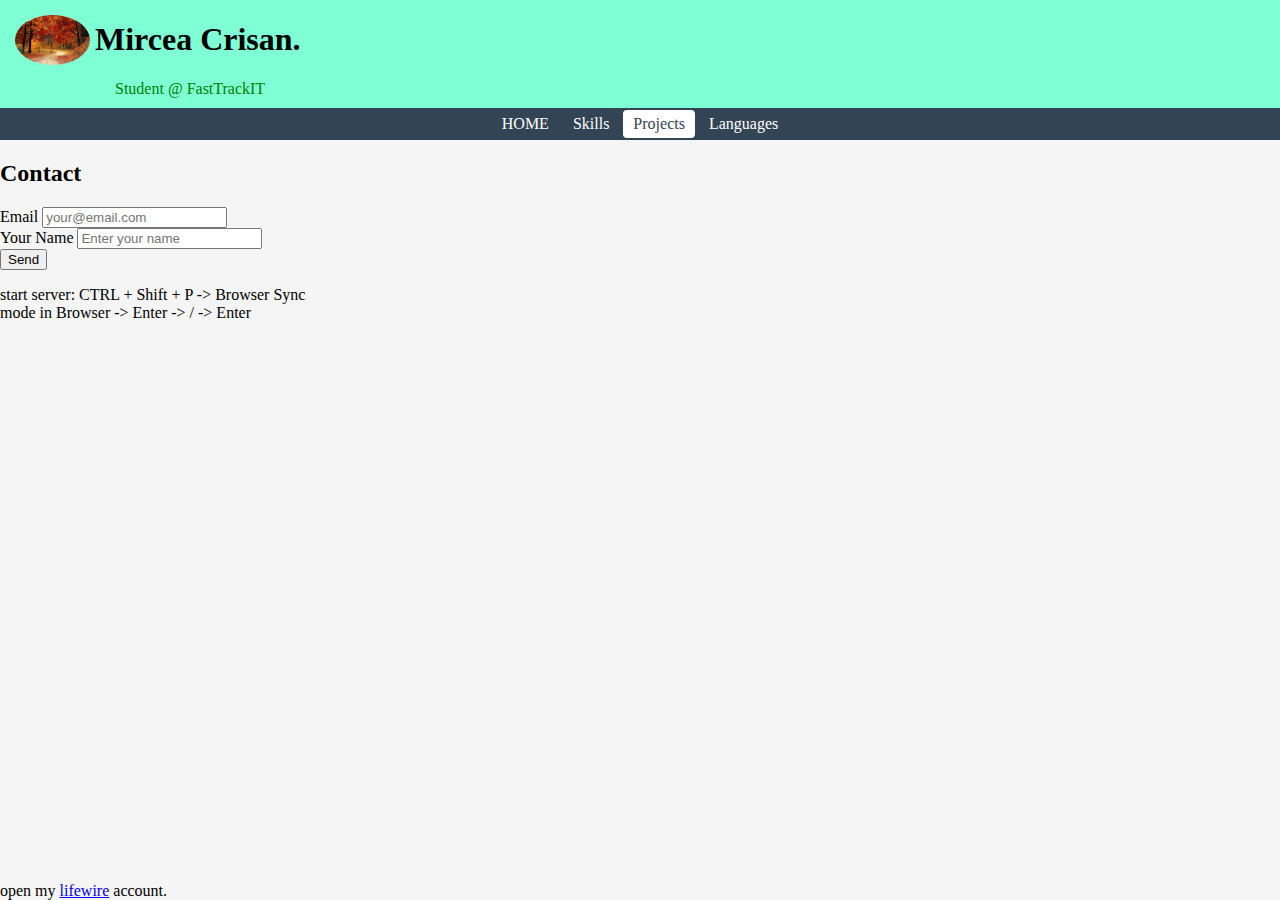
<file: index.html>
<!DOCTYPE html>
<html lang="en">
  <head>
    <meta charset="UTF-8" />
    <meta name="viewport" content="width=device-width, initial-scale=1.0" />
    <title>Mircea C CV</title>
    <link rel="stylesheet" href="style.css" />
  </head>
  <body>
    <header>
      <div style="display: flex">
        <div>
          <img height="100" src="images/road-1072821_1920.jpg" alt="selfie" />
        </div>
        <div>
          <h1 class="name">Mircea Crisan.</h1>
          <p id="job-title">Student @ FastTrackIT</p>
        </div>
      </div>

      <ul id="top-menu-bar">
        <li><a href="#" onclick="showPage('home')">HOME</a></li>
        <li><a href="#" onclick="showPage('skills')">Skills</a></li>
        <li>
          <a href="#" class="active" onclick="showPage('projects')">Projects</a>
        </li>
        <li><a href="#" onclick="showPage('languages')">Languages</a></li>
        <!--
        <li><a href="#">HOME</a></li>
        <li><a href="#">Skills</a></li>
        <li><a href="#" class="active">Projects</a></li>
        <li><a href="#">Languages</a></li>
        -->
      </ul>
    </header>

    <section id="content">
      <div id="side-menu">
        <section>
          <form action="secretara.html">
            <h2>Contact</h2>
            <div>
              <label for="userEmail">Email</label>
              <input
                type="email"
                name="email"
                id="userEmail"
                placeholder="your@email.com"
                required
              />
            </div>

            <div>
              <label for="userName">Your Name</label>
              <input
                type="text"
                name="name"
                id="userName"
                placeholder="Enter your name"
                required
              />
            </div>
            <button type="submit">Send</button>
          </form>
        </section>
        <section>
          <p>
            start server: CTRL + Shift + P -> Browser Sync mode in Browser ->
            Enter -> / -> Enter
          </p>
        </section>
      </div>
      <div id="main">
        <div id="home" class="page">
          <h2>Home</h2>
          <p>Welcome</p>
        </div>

        <div id="skills" class="page">
          <h2>Skills</h2>
          <ul>
            <li class="favorite">HTML</li>
            <li>CSS</li>
            <li class="favorite">JS</li>
          </ul>
        </div>
        <div id="projects" class="page">
          <h2>Projects</h2>
          <p>...</p>
        </div>

        <div id="languages" class="page">
          <h2>Known Languages</h2>
          <table border="8">
            <tr>
              <th>Language</th>
              <th>Level</th>
            </tr>
            <tr>
              <td class="favorite">Romanian</td>
              <td>Native</td>
            </tr>
            <tr>
              <td>Eglish</td>
              <td>Profesional</td>
            </tr>
          </table>
        </div>
      </div>
    </section>

    <footer>
      open my
      <a
        href="https://www.lifewire.com/make-an-arrow-on-a-keyboard"
        target="_blank"
        >lifewire</a
      >
      account.
    </footer>

    <script src="index.js"></script>
  </body>
</html>

<!--
class="active"
-->
<!--    <a  href="https://fasttrackit.org/cursuri-it-cluj-napoca/
  ?gclid=EAIaIQobChMI2cb9prLpgQMV8oVoCR3HmQEuEAAYASAAEgKAZ_D_BwE" 
  target="_blank" >Fasttrackit</a>    -->
<!---->
</file>
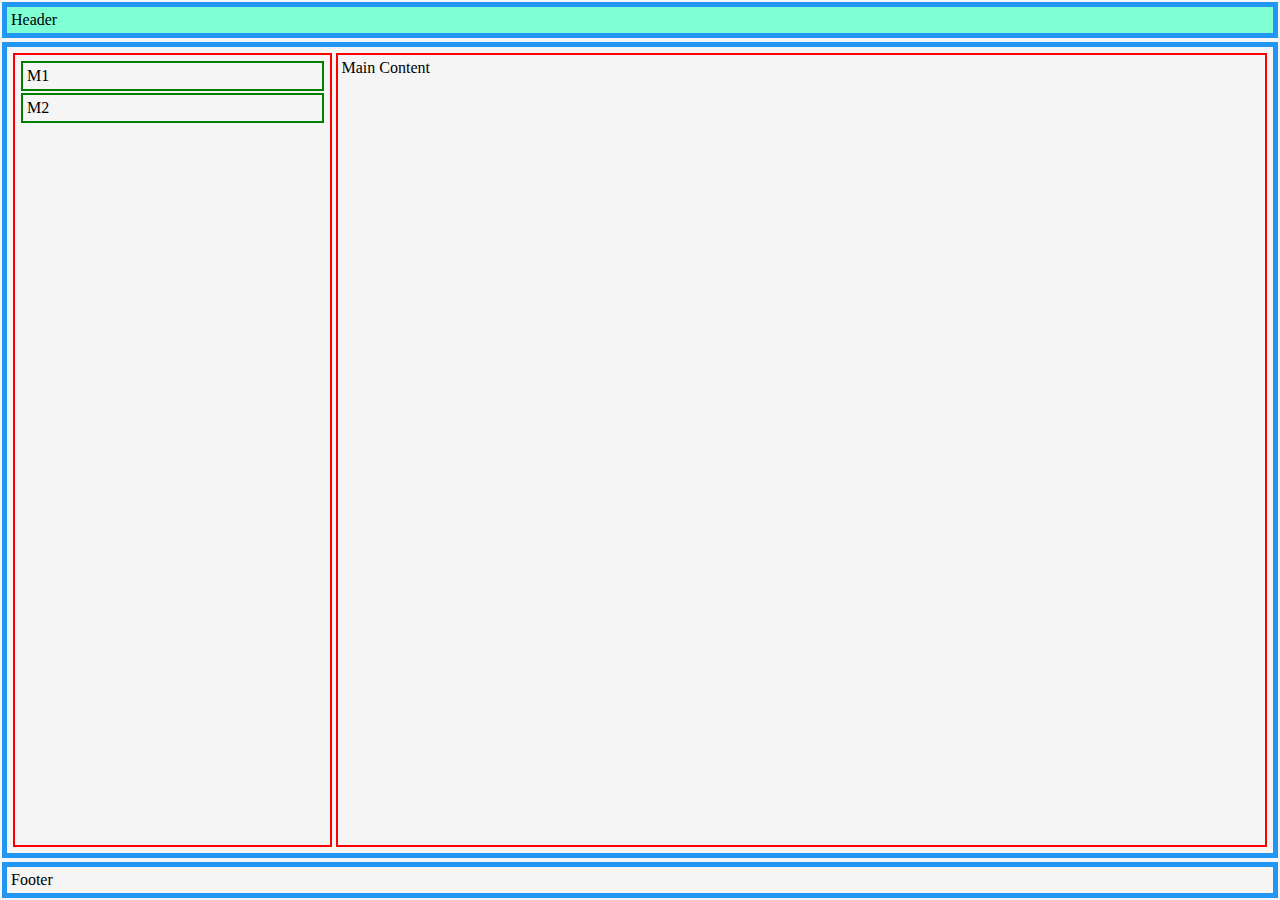
<file: layout.html>
<!DOCTYPE html>
<html lang="en">
  <head>
    <meta charset="UTF-8" />
    <meta name="viewport" content="width=device-width, initial-scale=1.0" />
    <title>Layout</title>
    <link rel="stylesheet" href="style.css" />
    <style>
      header,
      #content,
      footer {
        padding: 4px;
        margin: 2px;
        border: 5px solid #2196f3;
      }
      #content div,
      #side-menu section {
        padding: 4px;
        margin: 2px;
        border: 2px solid red;
      }
      #side-menu section {
        border-color: green;
      }
    </style>
  </head>
  <body>
    <header>Header</header>

    <section id="content">
      <div id="side-menu">
        <section>M1</section>
        <section>M2</section>
      </div>
      <div id="main">Main Content</div>
    </section>
    <footer>Footer</footer>
  </body>
</html>
</file>
<file: style.css>
html {
  height: 100%;
}
body {
  margin: 0;
  min-height: 100%;
  display: flex;
  flex-direction: column;
  background-color: #f5f5f5;
}
header {
  background-color: aquamarine;
}
#content {
  flex: 1;
  display: flex;
  flex-direction: row;
}
#side-menu {
  flex: 1;
}
#main {
  flex: 3;
}

.page {
  display: none;
  background-color: #fff;
  padding: 10px;
  margin: 10px;
  border-radius: 4px;
  box-shadow: 0 0 0 1px rgba(0, 0, 0, 0.15), 0 2px 3px rgba(0, 0, 0, 0.2);
}

.page > h2 {
  margin: 0 0 10px 0;
  color: #057988;
}

td {
  padding: 4px;
}

th {
  padding: 5px;
}

#job-title {
  color: green;
  text-align: left;
  margin: 20px 10px 10px 40px;
}
#top-menu-bar {
  text-align: center;
  background-color: #334455;
  color: #fff;
  margin: 0;
  padding: 2px;
}
#top-menu-bar li {
  display: inline-block;
  padding: 0;
  margin: 0;
}
#top-menu-bar a {
  display: inline-block;
  text-decoration: none;
  color: #fff;
  padding: 5px 10px;
  border-radius: 4px;
  transition: 0.5s;
}
#top-menu-bar a:visited {
  color: #fff;
}

#top-menu-bar a.active,
#top-menu-bar a:hover {
  color: #334455;
  background: #fff;
}

.favorite {
  font-weight: bold;
  color: blue;
}
td.favorite {
  font-weight: normal;
}

img {
  display: center;
  height: 50px;
  border-radius: 50%;
  margin: 20%;
}

h1,
#name {
  font-family: "Times New Roman";
  margin-left: 20px;
}

#skills li span {
  color: gray;
}
/*
header,
#content,
footer {
  padding: 4px;
  margin: 2px;
  border: 5px solid #2196f3;
  background-color: #d3eafd;
}
#content div,
#side-menu section {
  padding: 4px;
  margin: 2px;
  border: 2px solid red;
}
#section {
  border-color: 2px rgb(24, 94, 24);
  margin-left: 10px;
} */

/*.name {
  margin-left: 5%;
  color: crimson;
} */

/*
#content {
  flex: 1;
  display: flex;
  flex-direction: column;
}

#side-menu {
  flex: 1;
}

#main {
  flex: 2;
}
*/
table {
  height: 100px;
  width: 250px;
}
</file>
